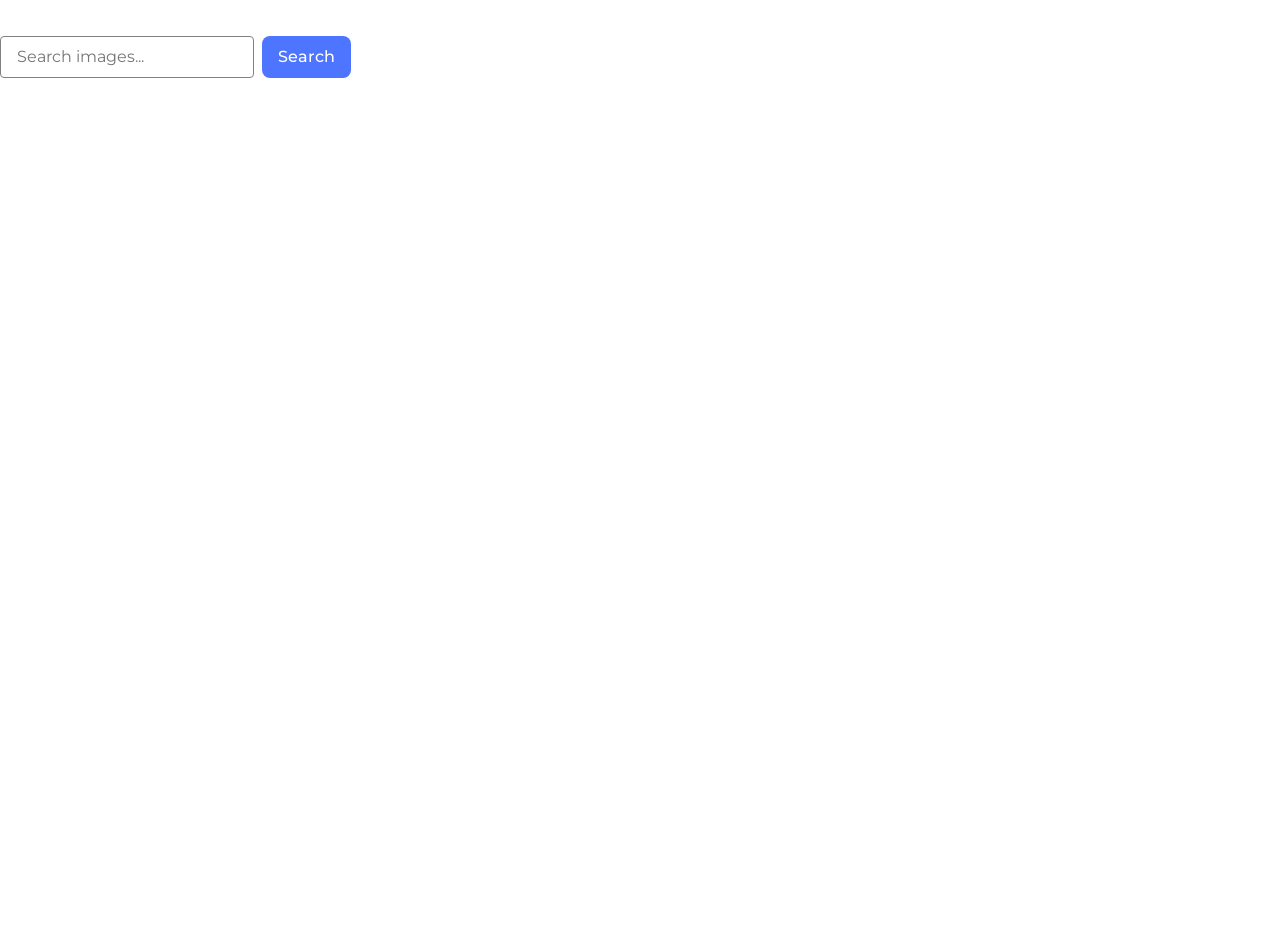
<file: src/index.html>
<!DOCTYPE html>
<html lang="en">
  <head>
    <meta charset="UTF-8" />
    <link rel="icon" type="image/svg+xml" href="/favicon.svg" />
    <meta name="viewport" content="width=device-width, initial-scale=1.0" />
    <title>Vanilla App Template</title>
    <link
      href="https://fonts.googleapis.com/css2?family=Montserrat:ital,wght@0,100..900;1,100..900&display=swap"
      rel="stylesheet"
    />
    <link rel="stylesheet" href="./css/styles.css" />
  </head>
  <body>
    <form class="form">
      <label>
        <input
          type="text"
          name="search-text"
          placeholder="Search images..."
          required
        />
      </label>
      <button type="submit">Search</button>
    </form>

    <span class="loader"></span>

    <ul class="gallery"></ul>

    <script type="module" src="./main.js"></script>
  </body>
</html>
</file>
<file: src/css/styles.css>
/**
  |============================
  | include css partials with
  | default @import url()
  |============================
*/
/* Common styles */
@import url('./reset.css');
@import url('./base.css');
</file>
